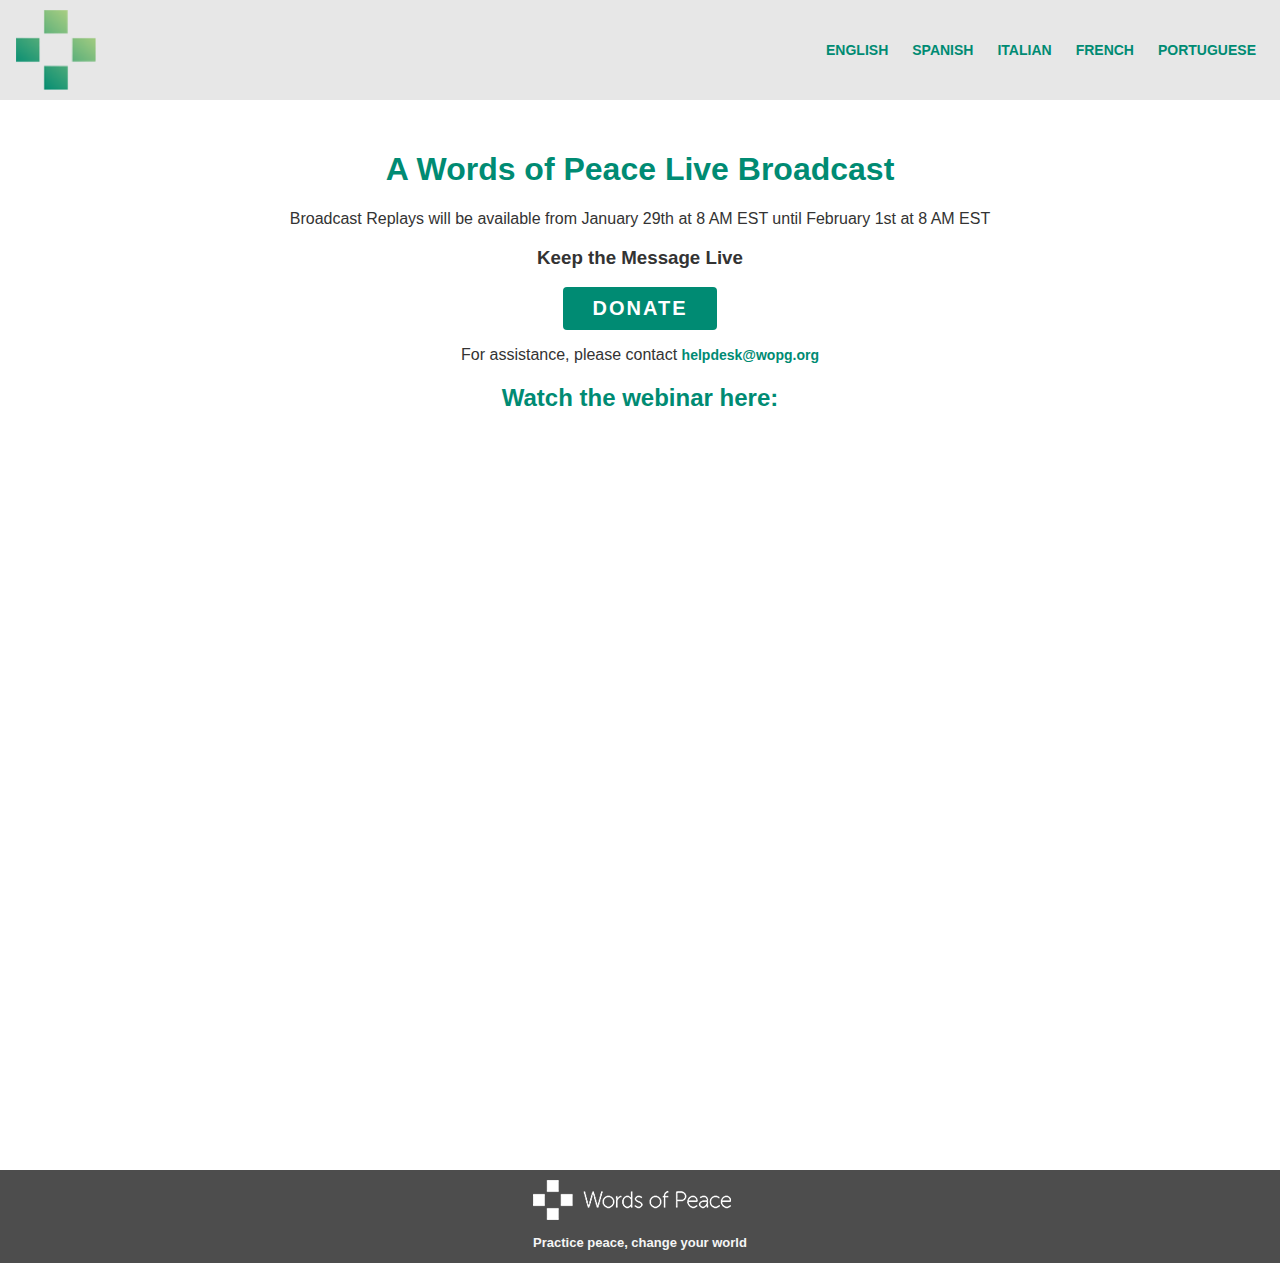
<file: index.html>
<!DOCTYPE html>
<html lang="en">

<head>
    <meta charset="UTF-8">
    <meta http-equiv="X-UA-Compatible" content="IE=edge">
    <meta name="viewport" content="width=device-width, initial-scale=1.0">
    <title>WOPG Webinar</title>
    <link rel="stylesheet" href="./style.css">
</head>

<body>
    <header id="header">
        <img src="./img/wopg-logo1.png"></img>
        <nav id="nav">
          <button aria-label="Abrir Menu" id="btn-mobile" aria-haspopup="true" aria-controls="menu" aria-expanded="false">Menu
            <span id="hamburger"></span>
          </button>
          <ul id="menu" role="menu">
            <li><a href="index.html">ENGLISH</a></li>  
            <li><a href="index_ES.html">SPANISH</a></li>
            <li><a href="index_IT.html">ITALIAN</a></li>
            <li><a href="index_FR.html">FRENCH</a></li>
            <li><a href="index_PT.html">PORTUGUESE</a></li>
          </ul>
        </nav>
      </header>

    <div class="container">
        <main>
            <h1>A Words of Peace Live Broadcast</h1>
            <section>
                <p>Broadcast Replays will be available from January 29th at 8 AM EST until February 1st at 8 AM EST</p>
                <h3>Keep the Message Live</h3>
                <div class="donate"><button><a href="https://www.wopg.org/donate/">DONATE</a></button></div>
                    
                <p>For assistance, please contact <a href="mailto:helpdesk@wopg.org">helpdesk@wopg.org</a>                    
                </p>
            </section>
            <h2>Watch the webinar here:</h2>

            <section>
                <div style="padding:56.21% 0 0 0;position:relative;"><iframe src="https://www.youtube.com/embed/QImt23IEFL0?feature=oembed" frameborder="0" allow="autoplay; fullscreen; picture-in-picture" allowfullscreen style="position:absolute;top:0;left:0;width:100%;height:100%;" title="Uma Possibilidade"></iframe></div><script src="https://player.vimeo.com/api/player.js"></script>
            </section>
        </main>

        <footer>
            <a href="#" target="_blank" rel="noopener noreferrer">
                <img src="./img/wopg-logo-white.png"></img>
                <p>Practice peace, change your world</p>
            </a>
        </footer>
    </div>
    
    <script src="./script.js"></script>

</body>

</html>
</file>
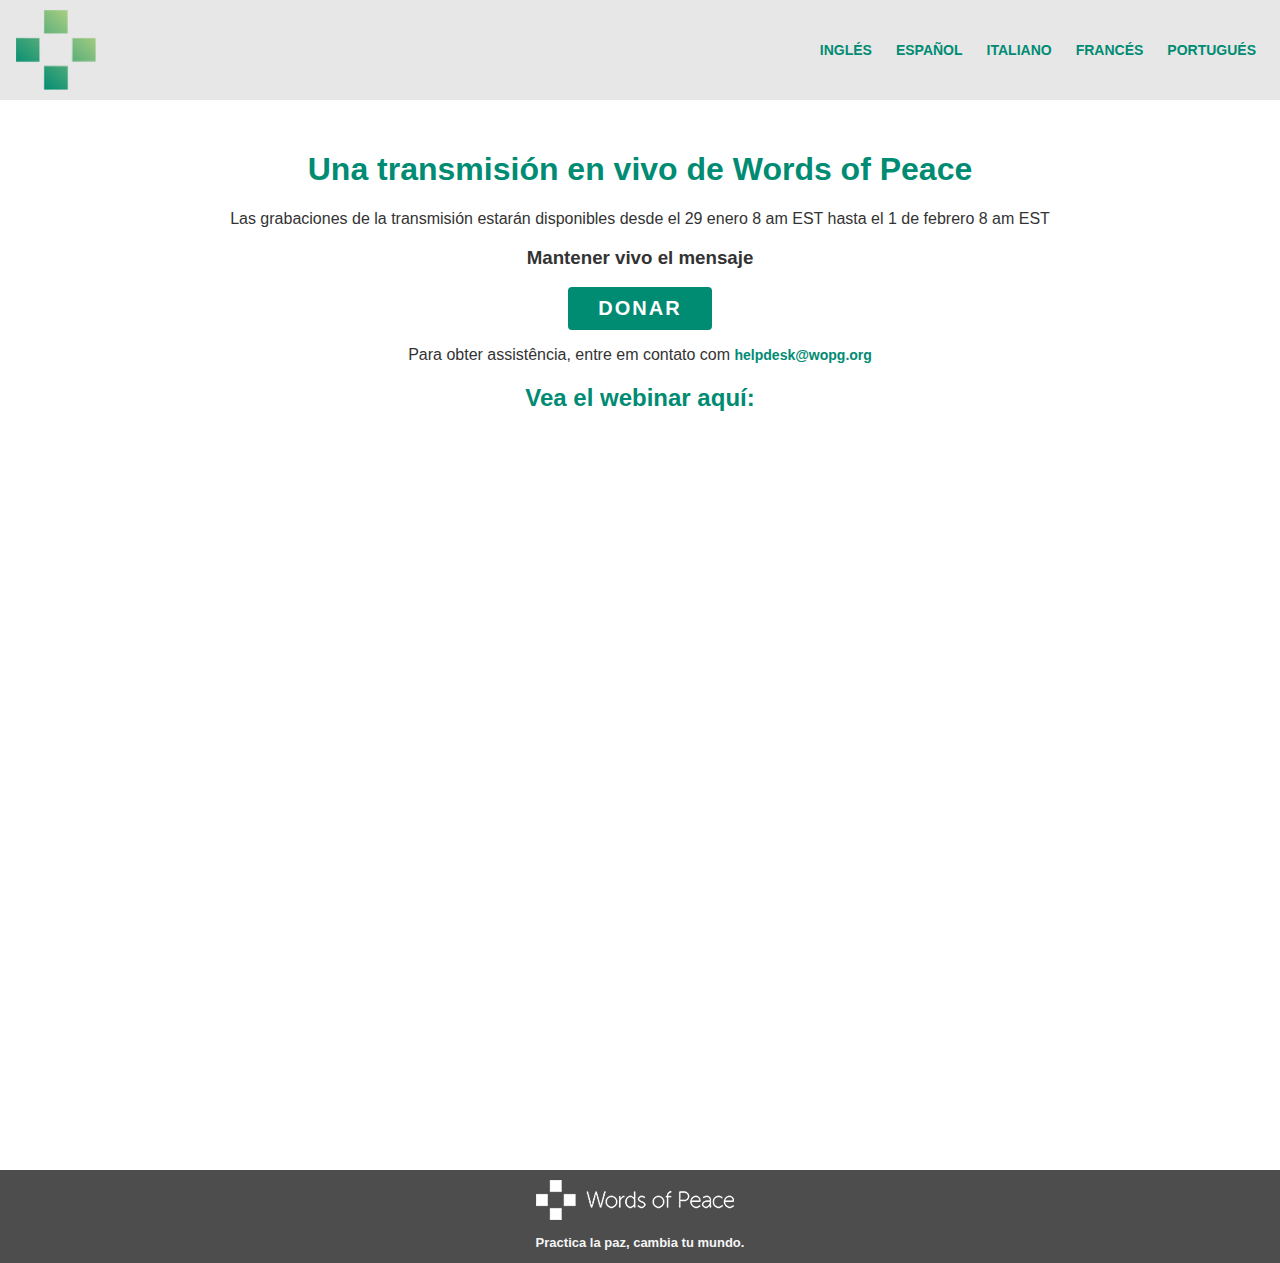
<file: index_ES.html>
<!DOCTYPE html>
<html lang="en">

<head>
    <meta charset="UTF-8">
    <meta http-equiv="X-UA-Compatible" content="IE=edge">
    <meta name="viewport" content="width=device-width, initial-scale=1.0">
    <title>WOPG Webinar ES</title>
    <link rel="stylesheet" href="./style.css">
</head>

<body>
    <header id="header">
        <img src="./img/wopg-logo1.png"></img>
        <nav id="nav">
          <button aria-label="Abrir Menu" id="btn-mobile" aria-haspopup="true" aria-controls="menu" aria-expanded="false">Menu
            <span id="hamburger"></span>
          </button>
          <ul id="menu" role="menu">
            <li><a href="index.html">INGLÉS</a></li>  
            <li><a href="index_ES.html">ESPAÑOL</a></li>
            <li><a href="index_IT.html">ITALIANO</a></li>
            <li><a href="index_FR.html">FRANCÉS</a></li>
            <li><a href="index_PT.html">PORTUGUÉS</a></li>
          </ul>
        </nav>
      </header>

    <div class="container">
        <main>
            <h1>Una transmisión en vivo de Words of Peace</h1>
            <section>
                <p>Las grabaciones de la transmisión estarán disponibles desde el 29 enero 8 am EST hasta el 1 de febrero 8 am EST</p>
                <h3>Mantener vivo el mensaje</h3>
                <div class="donate"><button><a href="https://www.wopg.org/es/donar/">DONAR</a></button></div>
                <p></p>Para obter assistência, entre em contato com <a href="mailto:helpdesk@wopg.org">helpdesk@wopg.org</a>                    
                </p>
            </section>
            <h2>Vea el webinar aquí:</h2>

            <section>
                <div style="padding:56.21% 0 0 0;position:relative;"><iframe src="https://www.youtube.com/embed/QImt23IEFL0?feature=oembed" frameborder="0" allow="autoplay; fullscreen; picture-in-picture" allowfullscreen style="position:absolute;top:0;left:0;width:100%;height:100%;" title="Uma Possibilidade"></iframe></div><script src="https://player.vimeo.com/api/player.js"></script>
            </section>
        </main>

        <footer>
            <a href="#" target="_blank" rel="noopener noreferrer">
                <img src="./img/wopg-logo-white.png"></img>
                <p>Practica la paz, cambia tu mundo.</p>
            </a>
        </footer>
    </div>
    
    <script src="./script.js"></script>

</body>

</html>
</file>
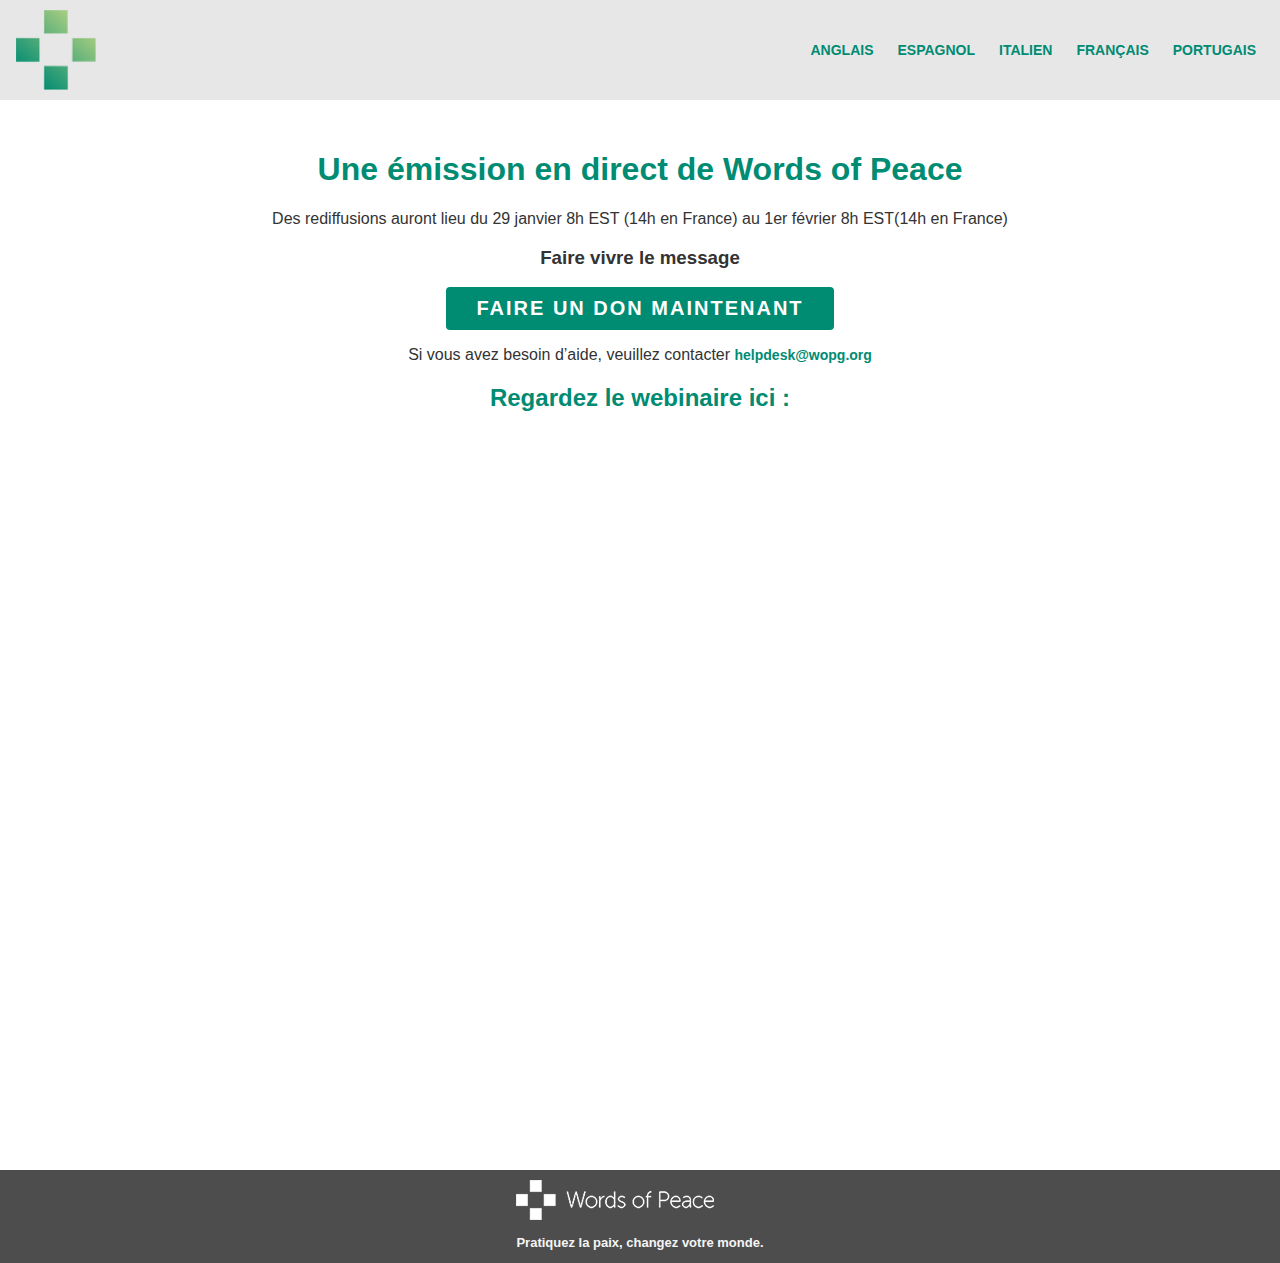
<file: index_FR.html>
<!DOCTYPE html>
<html lang="en">

<head>
    <meta charset="UTF-8">
    <meta http-equiv="X-UA-Compatible" content="IE=edge">
    <meta name="viewport" content="width=device-width, initial-scale=1.0">
    <title>WOPG Webinar FR</title>
    <link rel="stylesheet" href="./style.css">
</head>

<body>
    <header id="header">
        <img src="./img/wopg-logo1.png"></img>
        <nav id="nav">
          <button aria-label="Abrir Menu" id="btn-mobile" aria-haspopup="true" aria-controls="menu" aria-expanded="false">Menu
            <span id="hamburger"></span>
          </button>
          <ul id="menu" role="menu">
            <li><a href="index.html">ANGLAIS</a></li>  
            <li><a href="index_ES.html">ESPAGNOL</a></li>
            <li><a href="index_IT.html">ITALIEN</a></li>
            <li><a href="index_FR.html">FRANÇAIS</a></li>
            <li><a href="index_PT.html">PORTUGAIS</a></li>
          </ul>
        </nav>
      </header>

    <div class="container">
        <main>
            <h1>Une émission en direct de Words of Peace</h1>
            <section>
                <p>Des rediffusions auront lieu du 29 janvier 8h EST (14h en France) au 1er février 8h EST(14h en France)</p>
                <h3>Faire vivre le message</h3>
                <div class="donate"><button><a href="https://www.wopg.org/fr/donner/">FAIRE UN DON MAINTENANT</a></button></div>
                <p>Si vous avez besoin d’aide, veuillez contacter <a href="mailto:helpdesk@wopg.org">helpdesk@wopg.org</a>                    
                </p>
            </section>
            <h2>Regardez le webinaire ici :</h2>

            <section>
                <div style="padding:56.21% 0 0 0;position:relative;"><iframe src="https://www.youtube.com/embed/QImt23IEFL0?feature=oembed" frameborder="0" allow="autoplay; fullscreen; picture-in-picture" allowfullscreen style="position:absolute;top:0;left:0;width:100%;height:100%;" title="Uma Possibilidade"></iframe></div><script src="https://player.vimeo.com/api/player.js"></script>
            </section>
        </main>

        <footer>
            <a href="#" target="_blank" rel="noopener noreferrer">
                <img src="./img/wopg-logo-white.png"></img>
                <p>Pratiquez la paix, changez votre monde.</p>
            </a>
        </footer>
    </div>
    
    <script src="./script.js"></script>

</body>

</html>
</file>
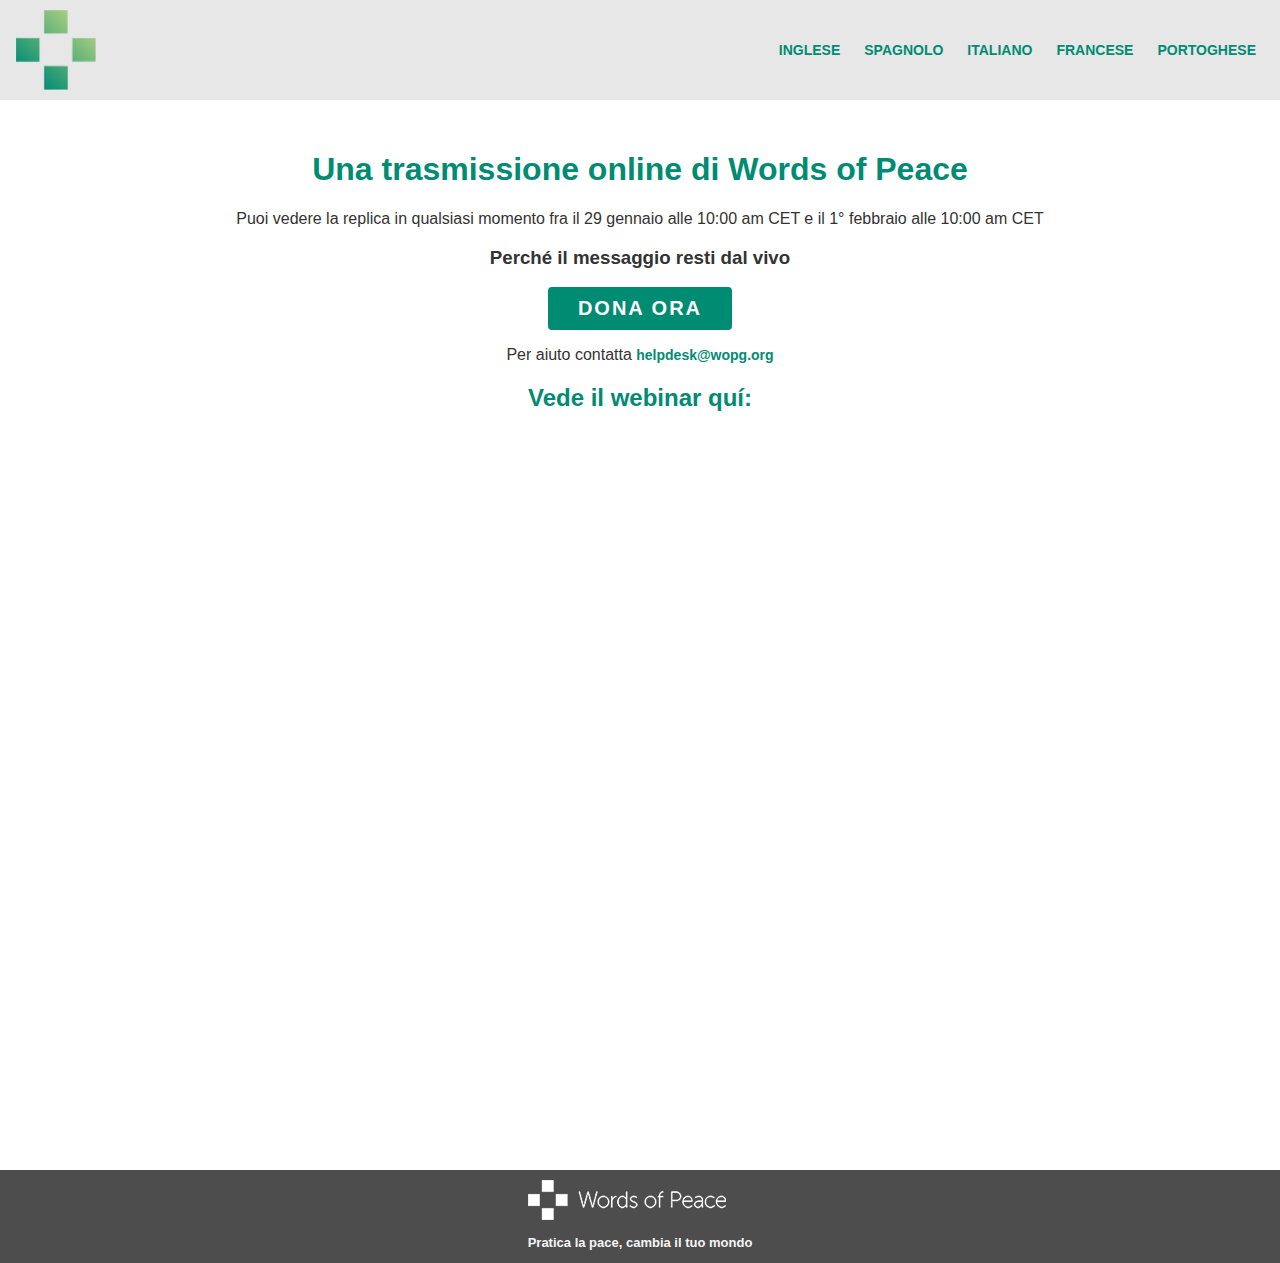
<file: index_IT.html>
<!DOCTYPE html>
<html lang="en">

<head>
    <meta charset="UTF-8">
    <meta http-equiv="X-UA-Compatible" content="IE=edge">
    <meta name="viewport" content="width=device-width, initial-scale=1.0">
    <title>WOPG Webinar IT</title>
    <link rel="stylesheet" href="./style.css">
</head>

<body>
    <header id="header">
        <img src="./img/wopg-logo1.png"></img>
        <nav id="nav">
          <button aria-label="Abrir Menu" id="btn-mobile" aria-haspopup="true" aria-controls="menu" aria-expanded="false">Menu
            <span id="hamburger"></span>
          </button>
          <ul id="menu" role="menu">
            <li><a href="index.html">INGLESE</a></li>  
            <li><a href="index_ES.html">SPAGNOLO</a></li>
            <li><a href="index_IT.html">ITALIANO</a></li>
            <li><a href="index_FR.html">FRANCESE</a></li>
            <li><a href="index_PT.html">PORTOGHESE</a></li>
          </ul>
        </nav>
      </header>

    <div class="container">
        <main>
            <h1>Una trasmissione online di Words of Peace</h1>
            <section>
                <p>Puoi vedere la replica in qualsiasi momento fra il 29 gennaio alle 10:00 am CET e il 1° febbraio alle 10:00 am CET</p>
                <h3>Perché il messaggio resti dal vivo</h3>
                <div class="donate"><button><a href="https://www.wopg.org/it/dona/">DONA ORA</a></button></div>
                <p>Per aiuto contatta <a href="mailto:helpdesk@wopg.org">helpdesk@wopg.org</a>                    
                </p>
            </section>
            <h2>Vede il webinar quí:</h2>

            <section>
                <div style="padding:56.21% 0 0 0;position:relative;"><iframe src="https://www.youtube.com/embed/QImt23IEFL0?feature=oembed" frameborder="0" allow="autoplay; fullscreen; picture-in-picture" allowfullscreen style="position:absolute;top:0;left:0;width:100%;height:100%;" title="Uma Possibilidade"></iframe></div><script src="https://player.vimeo.com/api/player.js"></script>
            </section>
        </main>

        <footer>
            <a href="#" target="_blank" rel="noopener noreferrer">
                <img src="./img/wopg-logo-white.png"></img>
                <p>Pratica la pace, cambia il tuo mondo</p>
            </a>
        </footer>
    </div>
    
    <script src="./script.js"></script>

</body>

</html>
</file>
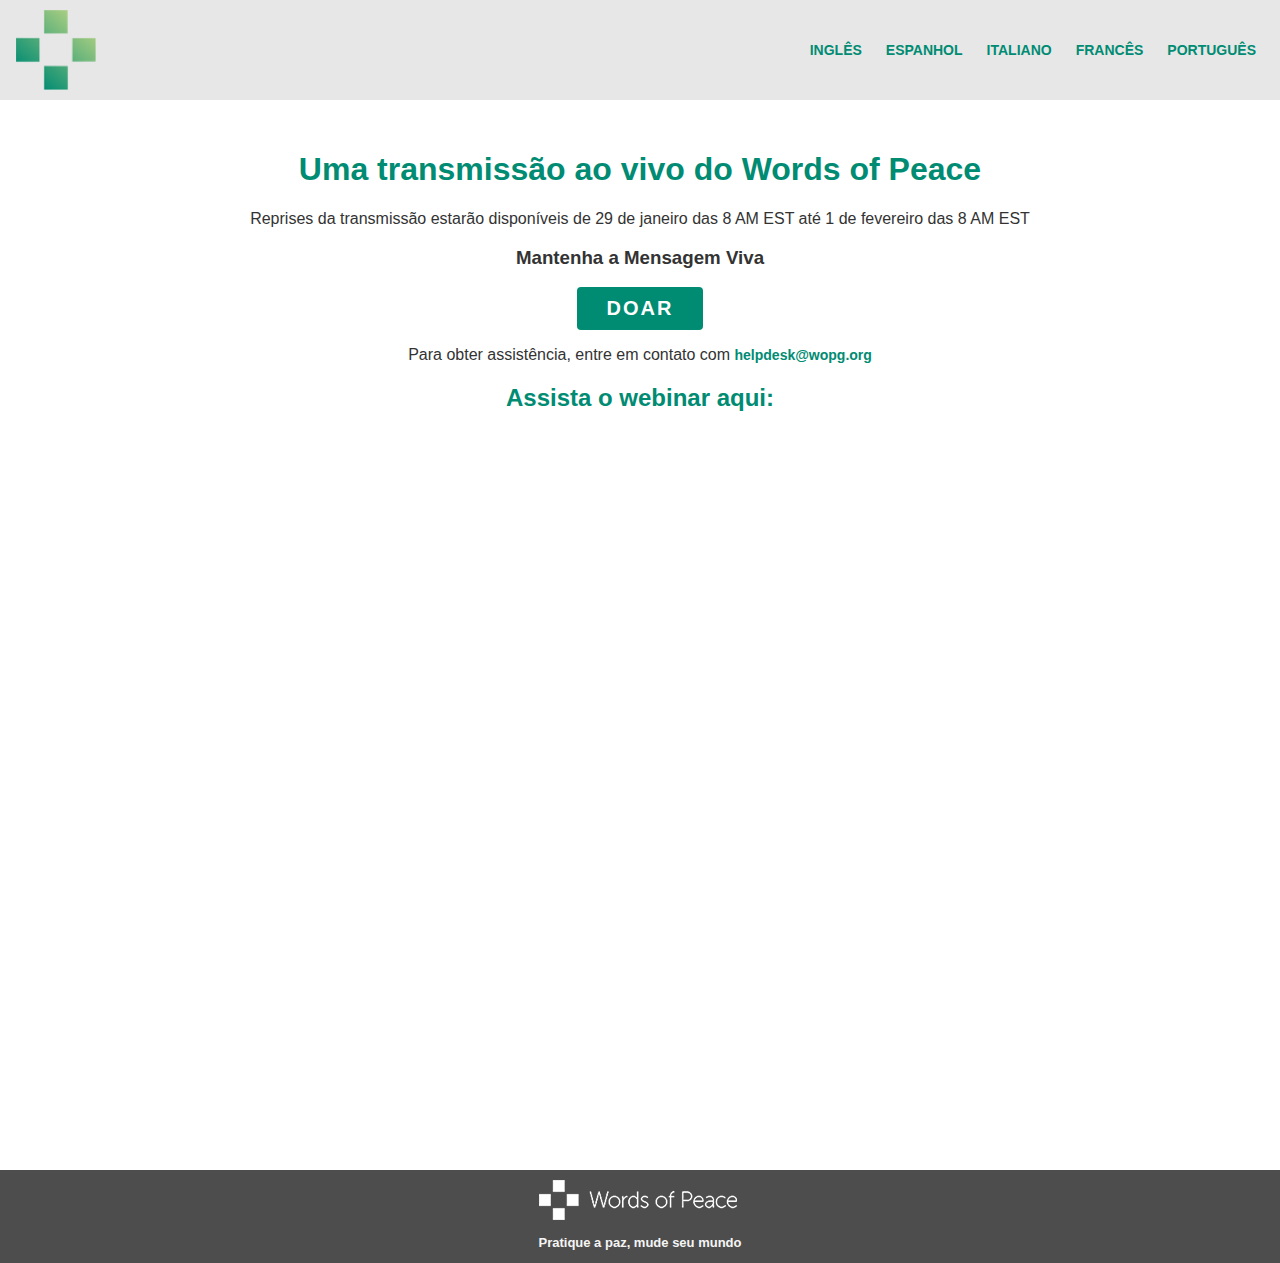
<file: index_PT.html>
<!DOCTYPE html>
<html lang="en">

<head>
    <meta charset="UTF-8">
    <meta http-equiv="X-UA-Compatible" content="IE=edge">
    <meta name="viewport" content="width=device-width, initial-scale=1.0">
    <title>WOPG Webinar PT</title>
    <link rel="stylesheet" href="./style.css">
</head>

<body>
    <header id="header">
        <img src="./img/wopg-logo1.png"></img>
        <nav id="nav">
          <button aria-label="Abrir Menu" id="btn-mobile" aria-haspopup="true" aria-controls="menu" aria-expanded="false">Menu
            <span id="hamburger"></span>
          </button>
          <ul id="menu" role="menu">
            <li><a href="index.html">INGLÊS</a></li>  
            <li><a href="index_ES.html">ESPANHOL</a></li>
            <li><a href="index_IT.html">ITALIANO</a></li>
            <li><a href="index_FR.html">FRANCÊS</a></li>
            <li><a href="index_PT.html">PORTUGUÊS</a></li>
          </ul>
        </nav>
      </header>

    <div class="container">
        <main>
            <h1>Uma transmissão ao vivo do Words of Peace</h1>
            <section>
                <p>Reprises da transmissão estarão disponíveis de 29 de janeiro das 8 AM EST até 1 de fevereiro  das 8 AM EST</p> 
                <h3>Mantenha a Mensagem Viva</h3>
                <div class="donate"><button><a href="https://www.wopg.org/pt-br/doar/">DOAR</a></button></div>

                <p>Para obter assistência, entre em contato com <a href="mailto:helpdesk@wopg.org">helpdesk@wopg.org</a></p>
            </section>
            <h2>Assista o webinar aqui:</h2>

            <section>
                <div style="padding:56.21% 0 0 0;position:relative;"><iframe src="https://player.vimeo.com/video/693967862?h=98d3d1950e&amp;badge=0&amp;autopause=0&amp;player_id=0&amp;app_id=58479" frameborder="0" allow="autoplay; fullscreen; picture-in-picture" allowfullscreen style="position:absolute;top:0;left:0;width:100%;height:100%;" title="Uma Possibilidade"></iframe></div><script src="https://player.vimeo.com/api/player.js"></script>
            </section>
        </main>

        <footer>
            <a href="#" target="_blank" rel="noopener noreferrer">
                <img src="./img/wopg-logo-white.png"></img>
                <p>Pratique a paz, mude seu mundo</p>
            </a>
        </footer>
    </div>
    
    <script src="./script.js"></script>

</body>

</html>
</file>
<file: style.css>
body {
  color: white;
  background-color: #4d4d4d;
  font-family: Arial, Helvetica, sans-serif;
  margin: 0;
}

main {
  color: #333;
  background-color: white;
  padding: 30px 10px 30px 10px;
  text-align: center;
}

h1 {
  color: #008b73;
}

h2 {
  color: #008b73;
}

.donate button {
  color: white;
  background-color: #008b73;
  border: none;
  padding: 10px 30px;
  border-radius: 4px;
  
}

.donate button a {
  color: white;
  letter-spacing: 2px;
  font-size: 20px;
}

.donate button:hover {
  background-color: orange;
}

.donate .button a:hover {
  color: white;
}

footer img {
  align-items: right;
}

footer {
  display: flex;
  justify-content: center;
  background-color: #4d4d4d;
}

/*footer a {
  margin: 20px;
  text-align: center;
}*/

footer p {
  margin-top: 2px;
  font-size: 13px;
  color: whitesmoke;
}

body,
ul {
margin: 0px;
padding: 0px;
}

a {
color: #008b73;
text-decoration: none;
font-family: sans-serif;
font-size: 14px;
font-weight: bold;  
}

a:hover {
background: rgba(0, 0, 0, 0.05);
color: red;
}

#logo {
font-size: 1.5rem;
font-weight: bold;
}

#header {
box-sizing: border-box;
height: 100px;
padding: 0 1rem;
display: flex;
align-items: center;
justify-content: space-between;
background: #e7e7e7;
margin: 0;
}

#header img {
  width: 80px;
  height: 80px;
}


#menu {
display: flex;
list-style: none;
gap: 0.5rem;
}

#menu a {
display: block;
padding: 0.5rem;
}

#btn-mobile {
display: none;
}

@media (max-width: 600px) {
#menu {
  display: block;
  position: absolute;
  width: 100%;
  top: 100px;
  right: 0px;
  background: #e7e7e7;
  transition: 0.6s;
  z-index: 1000;
  height: 0px;
  visibility: hidden;
  overflow-y: hidden;
}
#nav.active #menu {
  height: calc(100vh - 70px);
  visibility: visible;
  overflow-y: auto;
}
#menu a {
  padding: 1rem 0;
  margin: 0 1rem;
  border-bottom: 2px solid rgba(0, 0, 0, 0.05);
}
#btn-mobile {
  display: flex;
  padding: 0.5rem 1rem;
  font-size: 1rem;
  border: none;
  background: none;
  cursor: pointer;
  gap: 0.5rem;
}
#hamburger {
  border-top: 2px solid;
  width: 20px;
}
#hamburger::after,
#hamburger::before {
  content: '';
  display: block;
  width: 20px;
  height: 2px;
  background: currentColor;
  margin-top: 5px;
  transition: 0.3s;
  position: relative;
}
#nav.active #hamburger {
  border-top-color: transparent;
}
#nav.active #hamburger::before {
  transform: rotate(135deg);
}
#nav.active #hamburger::after {
  transform: rotate(-135deg);
  top: -7px;
}
</file>
